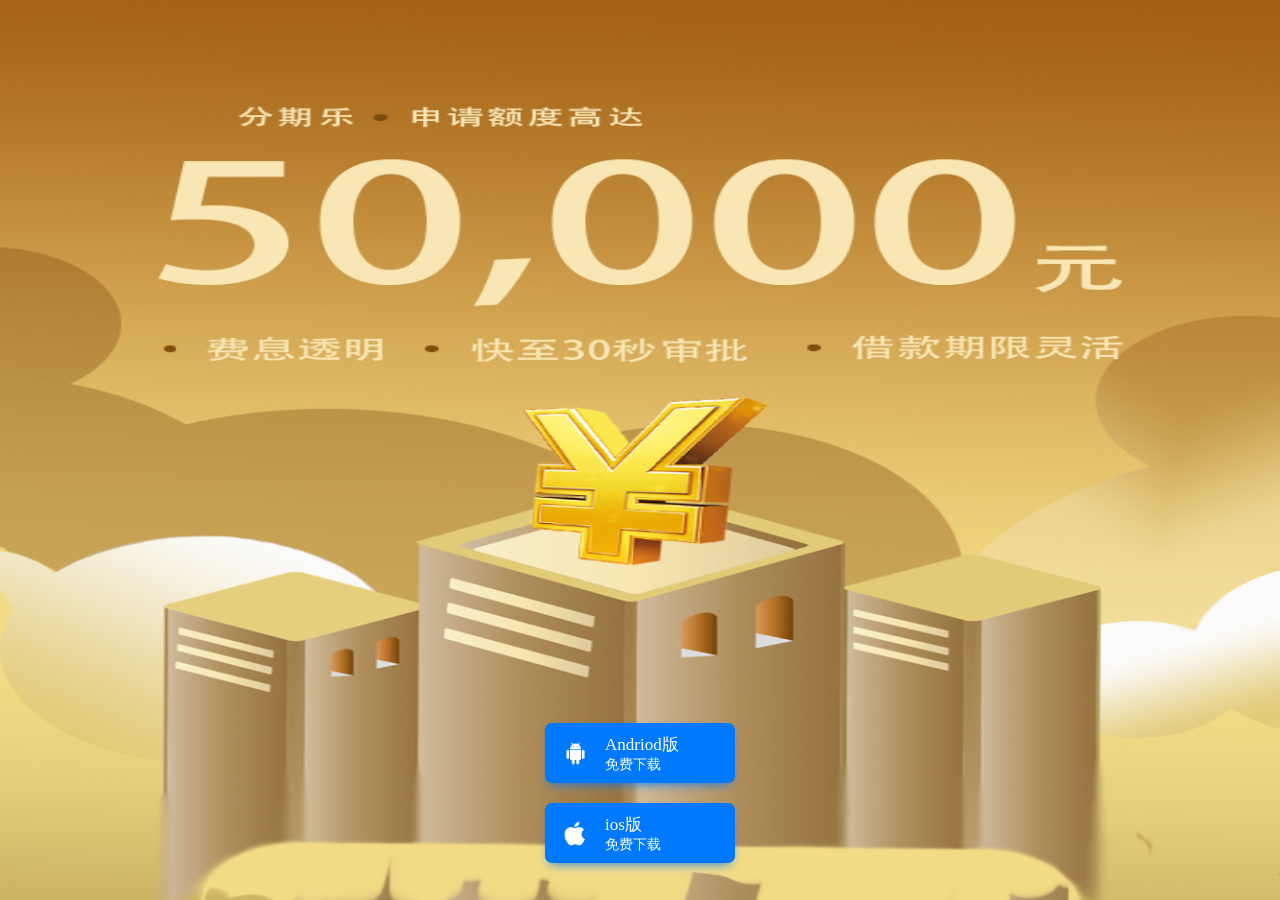
<file: index.html>
<!DOCTYPE html><html lang=zh-CN><head><meta charset=utf-8><meta http-equiv=X-UA-Compatible content="IE=edge"><title>app发行下载页示例0112</title><script>var coverSupport = 'CSS' in window && typeof CSS.supports === 'function' && (CSS.supports('top: env(a)') || CSS.supports('top: constant(a)'))
            document.write('<meta name="viewport" content="width=device-width, user-scalable=no, initial-scale=1.0, maximum-scale=1.0, minimum-scale=1.0' + (coverSupport ? ', viewport-fit=cover' : '') + '" />')</script><link rel=stylesheet href=./static/index.a5c69d49.css></head><body><noscript><strong>Please enable JavaScript to continue.</strong></noscript><div id=app></div><script src=./static/js/chunk-vendors.4cd35ac6.js></script><script src=./static/js/index.2867f94f.js></script></body></html>
</file>
